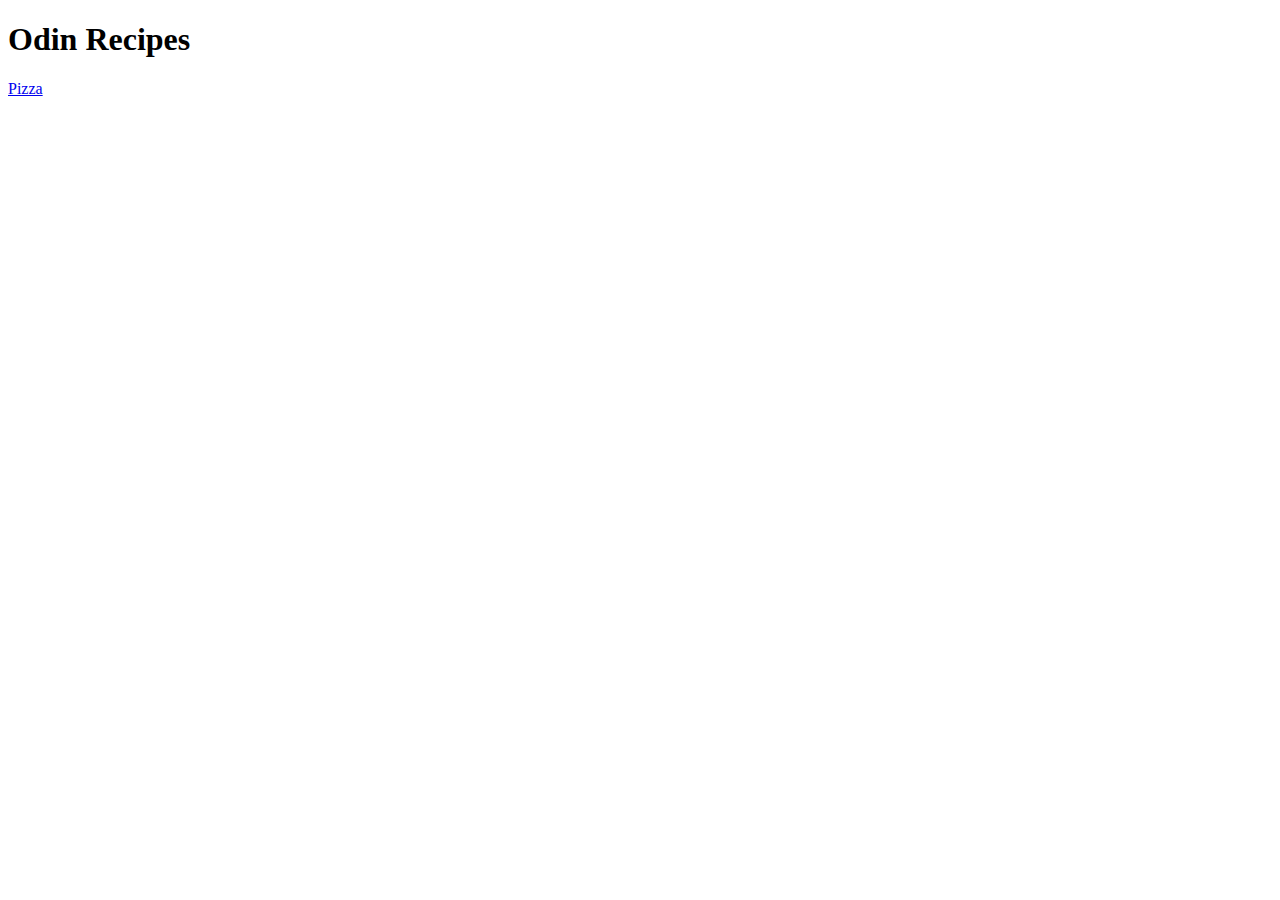
<file: html-css/odin-recipes/index.html>
<!DOCTYPE html>
<html>
    <head>
        <meta charset="UTF-8"/>
        <title>Odin recipes</title>
    </head>
    <body>
        <h1>Odin Recipes</h1>
        <a href="pizza.html">Pizza</a>
    </body>
</html>
</file>
